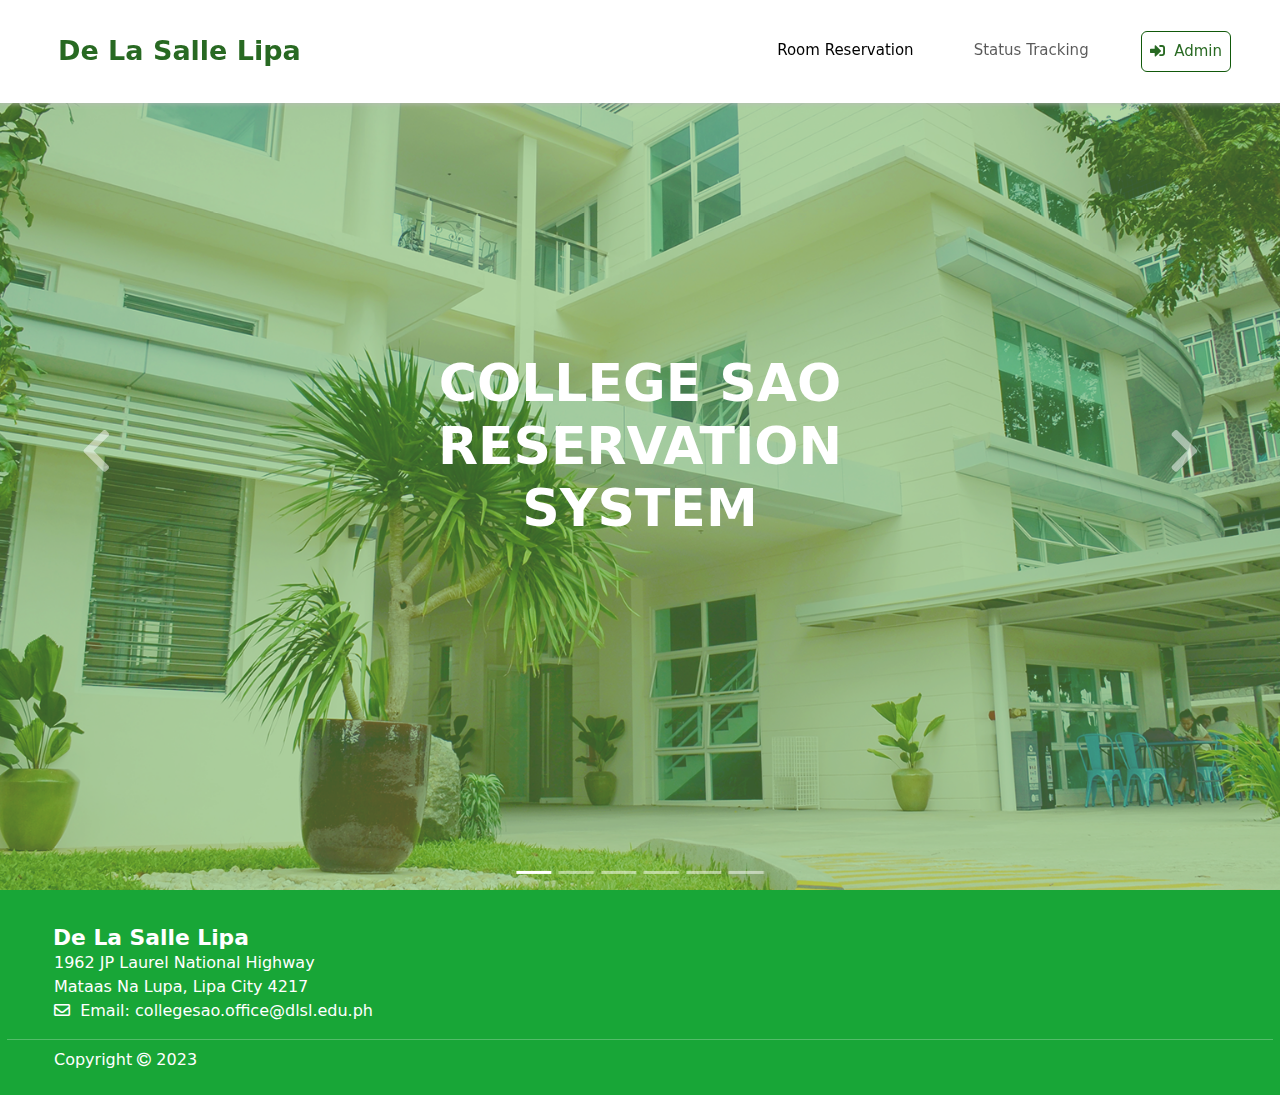
<file: index.html>
<!DOCTYPE html>
<html data-bs-theme="light" lang="en">

<head>
    <meta charset="utf-8">
    <meta name="viewport" content="width=device-width, initial-scale=1.0, shrink-to-fit=no">
    <title>sao reservation system</title>
    <link rel="stylesheet" href="assets/bootstrap/css/bootstrap.min.css">
    <link rel="stylesheet" href="assets/fonts/fontawesome-all.min.css">
    <link rel="stylesheet" href="assets/fonts/font-awesome.min.css">
    <link rel="stylesheet" href="assets/fonts/fontawesome5-overrides.min.css">
    <link rel="stylesheet" href="assets/css/animate.min.css">
    <link rel="stylesheet" href="assets/css/Footer-Multi-Column-icons.css">
    <link rel="stylesheet" href="assets/css/Hero-Carousel-images.css">
</head>

<body style="background: rgb(24,166,55);">
    <nav class="navbar navbar-light navbar-expand-md fixed-top d-flex" style="box-shadow: 0px 0px 6px 0px rgb(187,187,187);background: #ffffff;padding: 26px 0px;">
        <div class="container-fluid"><a class="navbar-brand" href="#" style="margin-left: 46px;color: rgba(17,89,10,0.9);font-weight: bold;font-size: 27px;">De La Salle Lipa</a><button data-bs-toggle="collapse" class="navbar-toggler" data-bs-target="#navcol-1"><span class="visually-hidden">Toggle navigation</span><span class="navbar-toggler-icon"></span></button>
            <div class="collapse navbar-collapse" id="navcol-1" style="font-size: 15px;margin-right: 37px;">
                <ul class="navbar-nav ms-auto">
                    <li class="nav-item"><a class="nav-link active" href="form.php" style="margin-right: 44px;">Room Reservation</a></li>
                    <li class="nav-item"><a class="nav-link" href="reftrack.php" style="margin-right: 44px;">Status Tracking</a></li>
                    <li class="nav-item"><a class="nav-link" href="AdminLogin.php" style="color: rgba(17,89,10,0.9);border: 1px solid rgb(17,89,10);border-radius: 6px;"><i class="fas fa-sign-in-alt"></i>&nbsp; Admin</a></li>
                </ul>
            </div>
        </div>
    </nav>
    <div class="carousel slide" data-bs-ride="carousel" id="carousel-1" style="height: 100vh;">
        <div class="carousel-inner h-100">
            <div class="carousel-item active h-100"><img class="w-100 d-block position-absolute h-100 fit-cover" data-bss-hover-animate="pulse" src="assets/img/1.png" alt="Slide Image" style="z-index: -1;">
                <div class="container d-flex flex-column justify-content-center h-100">
                    <div class="row">
                        <div class="col-md-4 col-xl-3 col-xxl-2"></div>
                        <div class="col-md-4 col-xl-6 col-xxl-8">
                            <h1 class="fw-bold text-center d-flex justify-content-center align-items-center align-content-center" style="color: rgb(255,255,255);font-size: 52px;">COLLEGE SAO<br>RESERVATION SYSTEM</h1>
                        </div>
                        <div class="col-md-4 col-xl-3 col-xxl-2"></div>
                    </div>
                </div>
            </div>
            <div class="carousel-item h-100"><img class="w-100 d-block position-absolute h-100 fit-cover" src="assets/img/2.png" alt="Slide Image" style="z-index: -1;">
                <div class="container d-flex flex-column justify-content-center h-100">
                    <div class="row">
                        <div class="col-md-4 col-xl-3 col-xxl-2"></div>
                        <div class="col-md-4 col-xl-6 col-xxl-8">
                            <h1 class="fw-bold text-center d-flex justify-content-center align-items-center align-content-center" style="color: rgb(255,255,255);font-size: 52px;">COLLEGE SAO<br>RESERVATION SYSTEM</h1>
                        </div>
                        <div class="col-md-4 col-xl-3 col-xxl-2"></div>
                    </div>
                </div>
            </div>
            <div class="carousel-item h-100"><img class="w-100 d-block position-absolute h-100 fit-cover" src="assets/img/3.png" alt="Slide Image" style="z-index: -1;">
                <div class="container d-flex flex-column justify-content-center h-100">
                    <div class="row">
                        <div class="col-md-4 col-xl-3 col-xxl-2"></div>
                        <div class="col-md-4 col-xl-6 col-xxl-8">
                            <h1 class="fw-bold text-center d-flex justify-content-center align-items-center align-content-center" style="color: rgb(255,255,255);font-size: 52px;">COLLEGE SAO<br>RESERVATION SYSTEM</h1>
                        </div>
                        <div class="col-md-4 col-xl-3 col-xxl-2"></div>
                    </div>
                </div>
            </div>
            <div class="carousel-item h-100"><img class="w-100 d-block position-absolute h-100 fit-cover" src="assets/img/4.png" alt="Slide Image" style="z-index: -1;">
                <div class="container d-flex flex-column justify-content-center h-100">
                    <div class="row">
                        <div class="col-md-4 col-xl-3 col-xxl-2"></div>
                        <div class="col-md-4 col-xl-6 col-xxl-8">
                            <h1 class="fw-bold text-center d-flex justify-content-center align-items-center align-content-center" style="color: rgb(255,255,255);font-size: 52px;">COLLEGE SAO<br>RESERVATION SYSTEM</h1>
                        </div>
                        <div class="col-md-4 col-xl-3 col-xxl-2"></div>
                    </div>
                </div>
            </div>
            <div class="carousel-item h-100"><img class="w-100 d-block position-absolute h-100 fit-cover" src="assets/img/5.png" alt="Slide Image" style="z-index: -1;">
                <div class="container d-flex flex-column justify-content-center h-100">
                    <div class="row">
                        <div class="col-md-4 col-xl-3 col-xxl-2"></div>
                        <div class="col-md-4 col-xl-6 col-xxl-8">
                            <h1 class="fw-bold text-center d-flex justify-content-center align-items-center align-content-center" style="color: rgb(255,255,255);font-size: 52px;">COLLEGE SAO<br>RESERVATION SYSTEM</h1>
                        </div>
                        <div class="col-md-4 col-xl-3 col-xxl-2"></div>
                    </div>
                </div>
            </div>
            <div class="carousel-item h-100"><img class="img-fluid w-100 d-block position-absolute h-100 fit-cover" src="assets/img/6.png" alt="Slide Image" style="z-index: -1;">
                <div class="container d-flex flex-column justify-content-center h-100">
                    <div class="row">
                        <div class="col-md-4 col-xl-3 col-xxl-2"></div>
                        <div class="col-md-4 col-xl-6 col-xxl-8">
                            <h1 class="fw-bold text-center d-flex justify-content-center align-items-center align-content-center" style="color: rgb(255,255,255);font-size: 52px;">COLLEGE SAO<br>RESERVATION SYSTEM</h1>
                        </div>
                        <div class="col-md-4 col-xl-3 col-xxl-2"></div>
                    </div>
                </div>
            </div>
        </div>
        <div><a class="carousel-control-prev" href="#carousel-1" role="button" data-bs-slide="prev"><span class="visually-hidden">Previous</span><i class="fas fa-chevron-left" style="font-size: 49px;color: rgb(255,255,255);border-radius: 0px;"></i></a><a class="carousel-control-next" href="#carousel-1" role="button" data-bs-slide="next"><span class="visually-hidden">Next</span><i class="fas fa-chevron-right" style="font-size: 49px;color: rgb(255,255,255);border-radius: 0px;"></i></a></div>
        <div class="carousel-indicators d-flex" style="transform: scale(1.18);"><button type="button" data-bs-target="#carousel-1" data-bs-slide-to="0" class="active"></button> <button type="button" data-bs-target="#carousel-1" data-bs-slide-to="1"></button> <button type="button" data-bs-target="#carousel-1" data-bs-slide-to="2"></button> <button type="button" data-bs-target="#carousel-1" data-bs-slide-to="3"></button> <button type="button" data-bs-target="#carousel-1" data-bs-slide-to="4"></button> <button type="button" data-bs-target="#carousel-1" data-bs-slide-to="5"></button></div>
    </div>
    <footer style="--bs-primary: #1f8524;--bs-primary-rgb: 31,133,36;background: rgb(24,166,55);padding: 7px;margin-top: -10px;">
        <h1 style="font-size: 21.79px;margin-left: 46px;margin-top: 28px;color: rgb(255,255,255);font-weight: bold;">De La Salle Lipa</h1>
        <p style="margin-left: 47px;margin-top: -8px;color: rgb(255,255,255);">1962 JP Laurel National Highway<br>Mataas Na Lupa, Lipa City 4217<br><i class="far fa-envelope"></i>&nbsp; Email: collegesao.office@dlsl.edu.ph</p>
        <hr style="border-color: rgb(255,255,255);">
        <p style="margin-left: 47px;margin-top: -8px;color: rgb(255,255,255);">Copyright <i class="fa fa-copyright"></i>&nbsp;2023</p>
    </footer>
    <script src="assets/bootstrap/js/bootstrap.min.js"></script>
    <script src="assets/js/bs-init.js"></script>
</body>

</html>
</file>
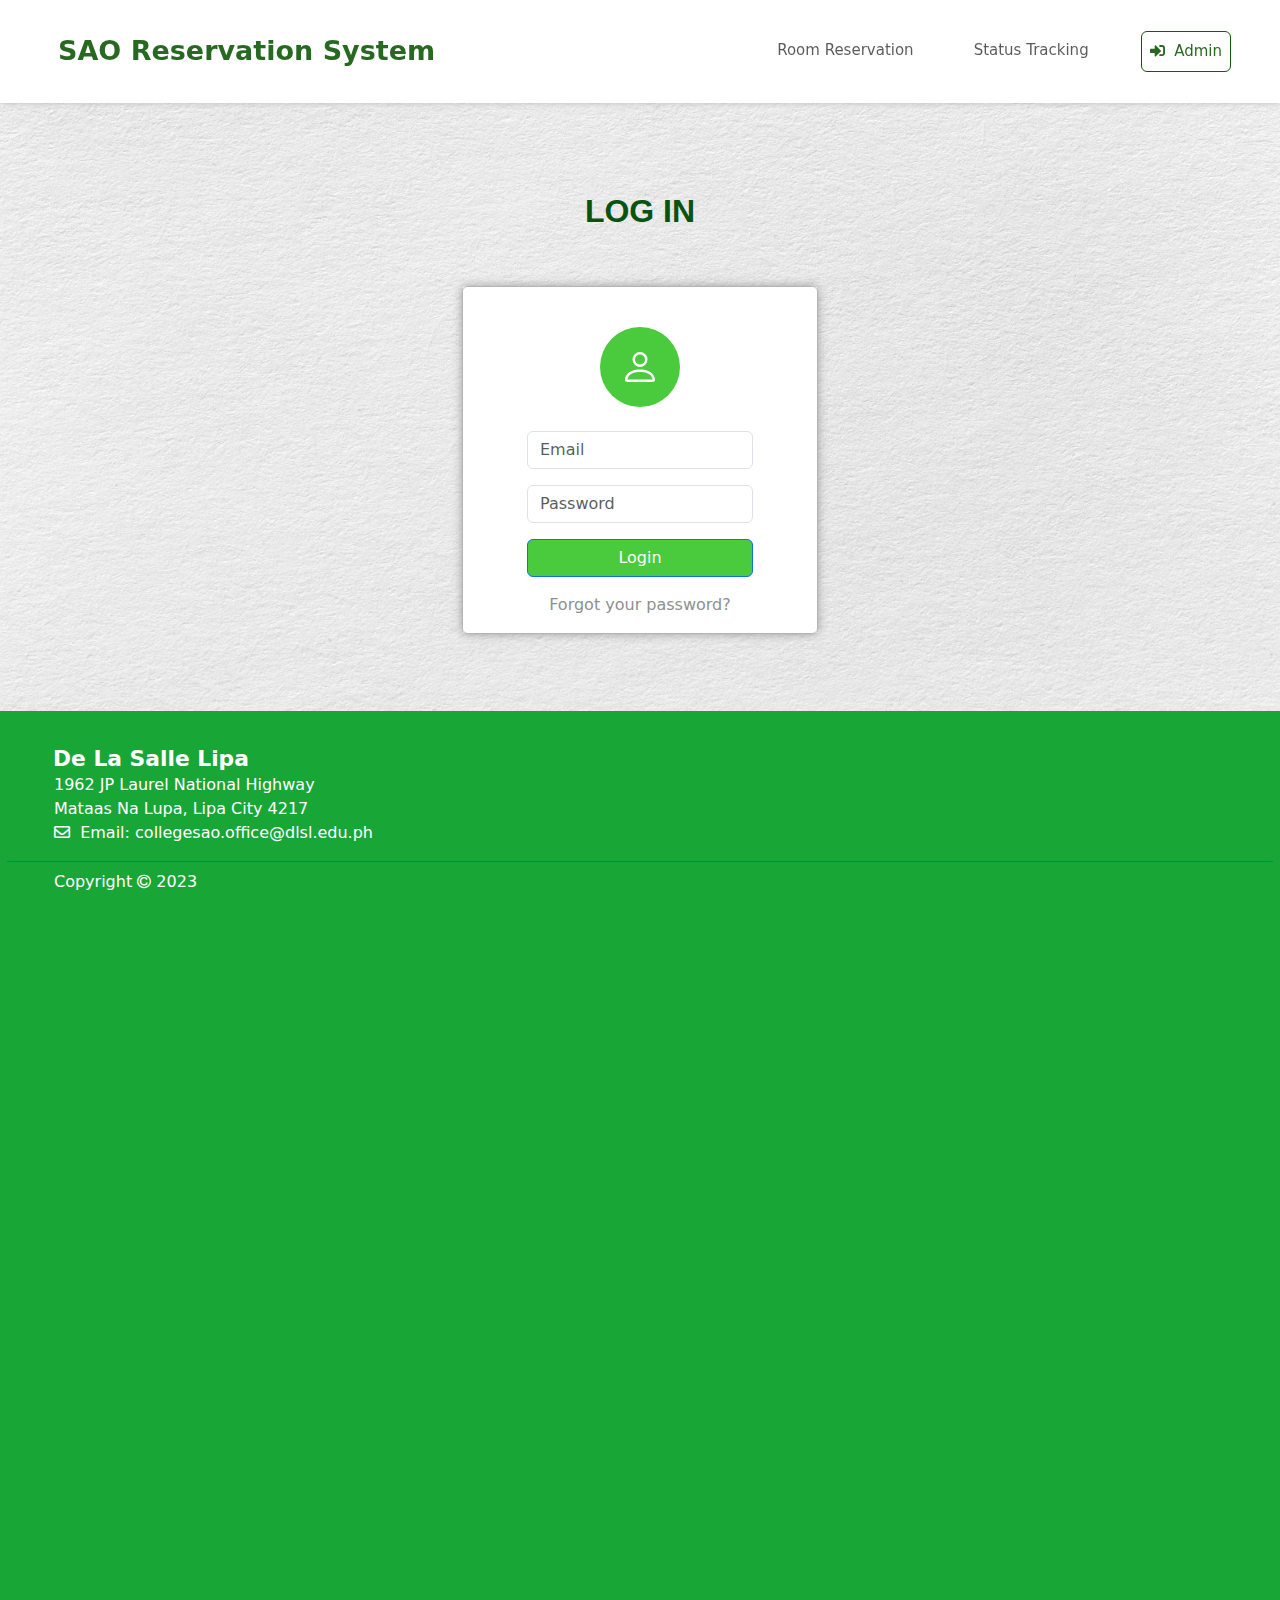
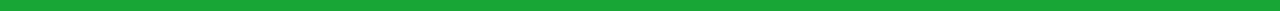
<file: AdminLogin.html>
<!DOCTYPE html>
<html lang="en">

<head>
    <meta charset="utf-8">
    <meta name="viewport" content="width=device-width, initial-scale=1.0, shrink-to-fit=no">
    <title>sao reservation system</title>
    <link rel="stylesheet" href="assets/bootstrap/css/bootstrap.min.css">
    <link rel="stylesheet" href="assets/fonts/fontawesome-all.min.css">
    <link rel="stylesheet" href="assets/fonts/font-awesome.min.css">
    <link rel="stylesheet" href="assets/fonts/fontawesome5-overrides.min.css">
    <link rel="stylesheet" href="assets/css/Footer-Multi-Column-icons.css">
    <link rel="stylesheet" href="assets/css/Hero-Carousel-images.css">
</head>

<body style="overflow: hidden;background: url(&quot;assets/img/smooth-white-stucco-wall%20(1).jpg&quot;) bottom / contain;">
    <nav class="navbar navbar-light navbar-expand-md fixed-top d-flex" style="box-shadow: 0px 0px 6px 0px rgb(187,187,187);background: #ffffff;padding: 26px 0px;">
        <div class="container-fluid"><a class="navbar-brand" href="index.html" style="margin-left: 46px;color: rgba(17,89,10,0.9);font-weight: bold;font-size: 27px;">SAO Reservation System</a><button data-bs-toggle="collapse" class="navbar-toggler" data-bs-target="#navcol-1"><span class="visually-hidden">Toggle navigation</span><span class="navbar-toggler-icon"></span></button>
            <div class="collapse navbar-collapse" id="navcol-1" style="font-size: 15px;margin-right: 37px;">
                <ul class="navbar-nav ms-auto">
                    <li class="nav-item"><a class="nav-link" href="form.php" style="margin-right: 44px;border-radius: 11px;">Room Reservation</a></li>
                    <li class="nav-item"><a class="nav-link" href="reftrack.html" style="margin-right: 44px;">Status Tracking</a></li>
                    <li class="nav-item"><a class="nav-link active" href="AdminLogin.html" style="color: rgba(17,89,10,0.9);border: 1px solid rgb(17,89,10);border-radius: 6px;"><i class="fas fa-sign-in-alt"></i>&nbsp; Admin</a></li>
                </ul>
            </div>
        </div>
    </nav>
    <section class="py-4 py-xl-5">
        <div class="container">
            <div class="row mb-5">
                <div class="col-md-8 col-xl-6 text-center mx-auto"></div>
            </div>
            <div class="row mb-5">
                <div class="col-md-8 col-xl-6 text-center mx-auto"></div>
            </div>
            <div class="row mb-5">
                <div class="col-md-8 col-xl-6 text-center mx-auto"></div>
            </div>
            <div class="row mb-5">
                <div class="col-md-8 col-xl-6 text-center mx-auto">
                    <h2 class="text-uppercase" style="color: rgb(10,82,17);font-family: 'Archivo Black', sans-serif;text-align: center;font-weight: bold;">Log in</h2>
                </div>
            </div>
            <div class="row d-flex justify-content-center">
                <div class="col-md-6 col-xl-4">
                    <div class="card mb-5">
                        <div class="card-body d-flex flex-column align-items-center" style="box-shadow: 0px 0px 10px rgb(142,142,142);">
                            <div class="bs-icon-xl bs-icon-circle bs-icon-primary bs-icon my-4" style="background: rgb(73,203,61);"><svg xmlns="http://www.w3.org/2000/svg" width="1em" height="1em" fill="currentColor" viewBox="0 0 16 16" class="bi bi-person">
                                    <path d="M8 8a3 3 0 1 0 0-6 3 3 0 0 0 0 6zm2-3a2 2 0 1 1-4 0 2 2 0 0 1 4 0zm4 8c0 1-1 1-1 1H3s-1 0-1-1 1-4 6-4 6 3 6 4zm-1-.004c-.001-.246-.154-.986-.832-1.664C11.516 10.68 10.289 10 8 10c-2.29 0-3.516.68-4.168 1.332-.678.678-.83 1.418-.832 1.664h10z"></path>
                                </svg></div>
                            <form class="text-center" method="post">
                                <div class="mb-3"><input class="form-control" type="email" name="email" placeholder="Email"></div>
                                <div class="mb-3"><input class="form-control" type="password" name="password" placeholder="Password"></div>
                                <div class="mb-3"><button class="btn btn-primary d-block w-100" type="submit" style="background: rgb(73,203,61);">Login</button></div><a href="#" style="color: rgb(143,143,143);">Forgot your password?</a>
                            </form>
                        </div>
                    </div>
                </div>
            </div>
        </div>
    </section>
    <footer style="--bs-primary: #1f8524;--bs-primary-rgb: 31,133,36;margin-top: -19px;background: rgb(24,166,55);padding: 7px;height: 100vh;">
        <h1 style="font-size: 21.79px;margin-left: 46px;margin-top: 28px;color: rgb(255,255,255);font-weight: bold;">De La Salle Lipa</h1>
        <p style="margin-left: 47px;margin-top: -8px;color: rgb(255,255,255);">1962 JP Laurel National Highway<br>Mataas Na Lupa, Lipa City 4217<br> <i class="far fa-envelope"></i>&nbsp; Email: collegesao.office@dlsl.edu.ph</p>
        <hr>
        <p style="margin-left: 47px;margin-top: -8px;color: rgb(255,255,255);">Copyright <i class="fa fa-copyright"></i>&nbsp;2023</p>
    </footer>
    <script src="assets/bootstrap/js/bootstrap.min.js"></script>
    <script src="assets/js/bs-init.js"></script>
</body>

</html>
</file>
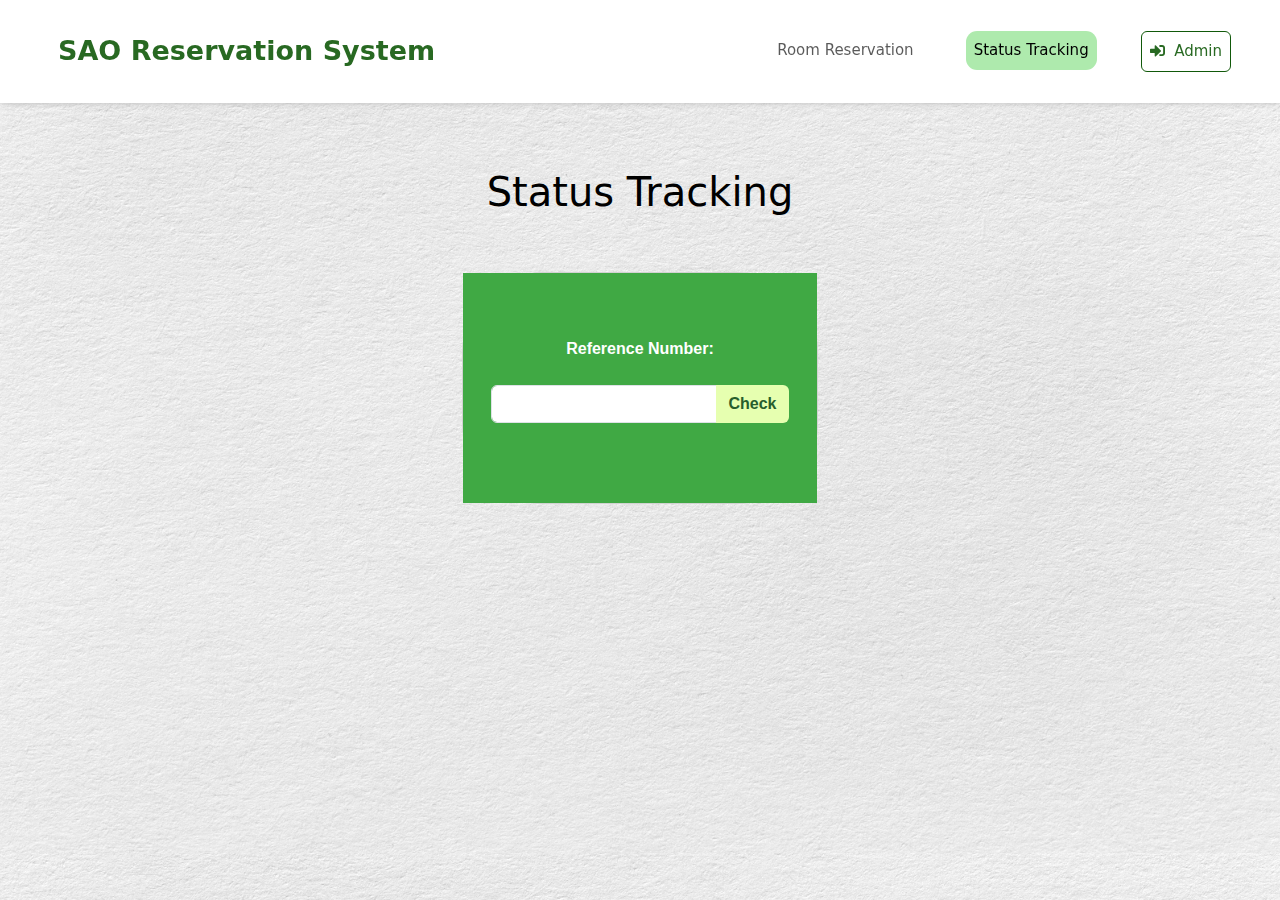
<file: reftrack.html>
<!DOCTYPE html>
<html lang="en">

<head>
    <meta charset="utf-8">
    <meta name="viewport" content="width=device-width, initial-scale=1.0, shrink-to-fit=no">
    <title>sao reservation system</title>
    <link rel="stylesheet" href="assets/bootstrap/css/bootstrap.min.css">
    <link rel="stylesheet" href="assets/fonts/fontawesome-all.min.css">
    <link rel="stylesheet" href="assets/css/Footer-Multi-Column-icons.css">
    <link rel="stylesheet" href="assets/css/Hero-Carousel-images.css">
</head>

<body style="background: url(&quot;assets/img/smooth-white-stucco-wall%20(1).jpg&quot;) top / contain;">
    <nav class="navbar navbar-light navbar-expand-md fixed-top d-flex" style="box-shadow: 0px 0px 6px 0px rgb(187,187,187);background: #ffffff;padding: 26px 0px;">
        <div class="container-fluid"><a class="navbar-brand" href="index.html" style="margin-left: 46px;color: rgba(17,89,10,0.9);font-weight: bold;font-size: 27px;">SAO Reservation System</a><button data-bs-toggle="collapse" class="navbar-toggler" data-bs-target="#navcol-1"><span class="visually-hidden">Toggle navigation</span><span class="navbar-toggler-icon"></span></button>
            <div class="collapse navbar-collapse" id="navcol-1" style="font-size: 15px;margin-right: 37px;">
                <ul class="navbar-nav ms-auto">
                    <li class="nav-item"><a class="nav-link" href="form.php" style="margin-right: 44px;">Room Reservation</a></li>
                    <li class="nav-item"><a class="nav-link active" href="#" style="margin-right: 44px;background: #aeeaad;border-radius: 11px;">Status Tracking</a></li>
                    <li class="nav-item"><a class="nav-link" href="AdminLogin.html" style="color: rgba(17,89,10,0.9);border: 1px solid rgb(17,89,10);border-radius: 6px;"><i class="fas fa-sign-in-alt"></i>&nbsp; Admin</a></li>
                </ul>
            </div>
        </div>
    </nav>
    <section class="py-4 py-xl-5" style="height: 100vh;">
        <section class="py-4 py-xl-9">
            <div class="container">
                <div class="row mb-5">
                    <div class="col-md-8 col-xl-6 text-center mx-auto"></div>
                </div>
                <div class="row mb-5">
                    <div class="col-md-8 col-xl-6 text-center mx-auto"></div>
                </div>
                <div class="row mb-5">
                    <div class="col-md-8 col-xl-6 text-center mx-auto">
                        <h1 style="color: rgb(0,0,0);">Status Tracking</h1>
                    </div>
                </div>
                <div class="row d-flex">
                    <div class="col"></div>
                    <div class="col-md-6 col-xl-4 col-xxl-9">
                        <div class="card mb-5" style="border-radius: 81px;">
                            <div class="card-body d-flex flex-column align-items-center" style="background: rgb(64,169,68);">
                                <form class="text-center" method="post">
                                    <div class="mb-3">
                                        <div class="row mb-5">
                                            <div class="col"></div>
                                            <div class="col-md-8 col-xl-6 text-center mx-auto"></div>
                                        </div>
                                    </div><label class="form-label" style="font-family: 'Noto Sans', sans-serif;color: rgb(255,255,255);font-weight: bold;">Reference Number:</label>
                                    <div class="mb-3">
                                        <div class="mb-3"></div>
                                        <div class="input-group"><input class="form-control" type="text"><button class="btn btn-primary" type="button" style="background: rgb(230,255,176);color: rgb(39,94,44);font-weight: bold;font-family: Archivo, sans-serif;border-style: none;">Check</button></div>
                                    </div>
                                </form>
                                <div class="row mb-5">
                                    <div class="col-md-8 col-xl-6 text-center mx-auto"></div>
                                </div>
                            </div>
                        </div>
                    </div>
                    <div class="col"></div>
                </div>
            </div>
        </section>
    </section>
    <script src="assets/bootstrap/js/bootstrap.min.js"></script>
    <script src="assets/js/bs-init.js"></script>
</body>

</html>
</file>
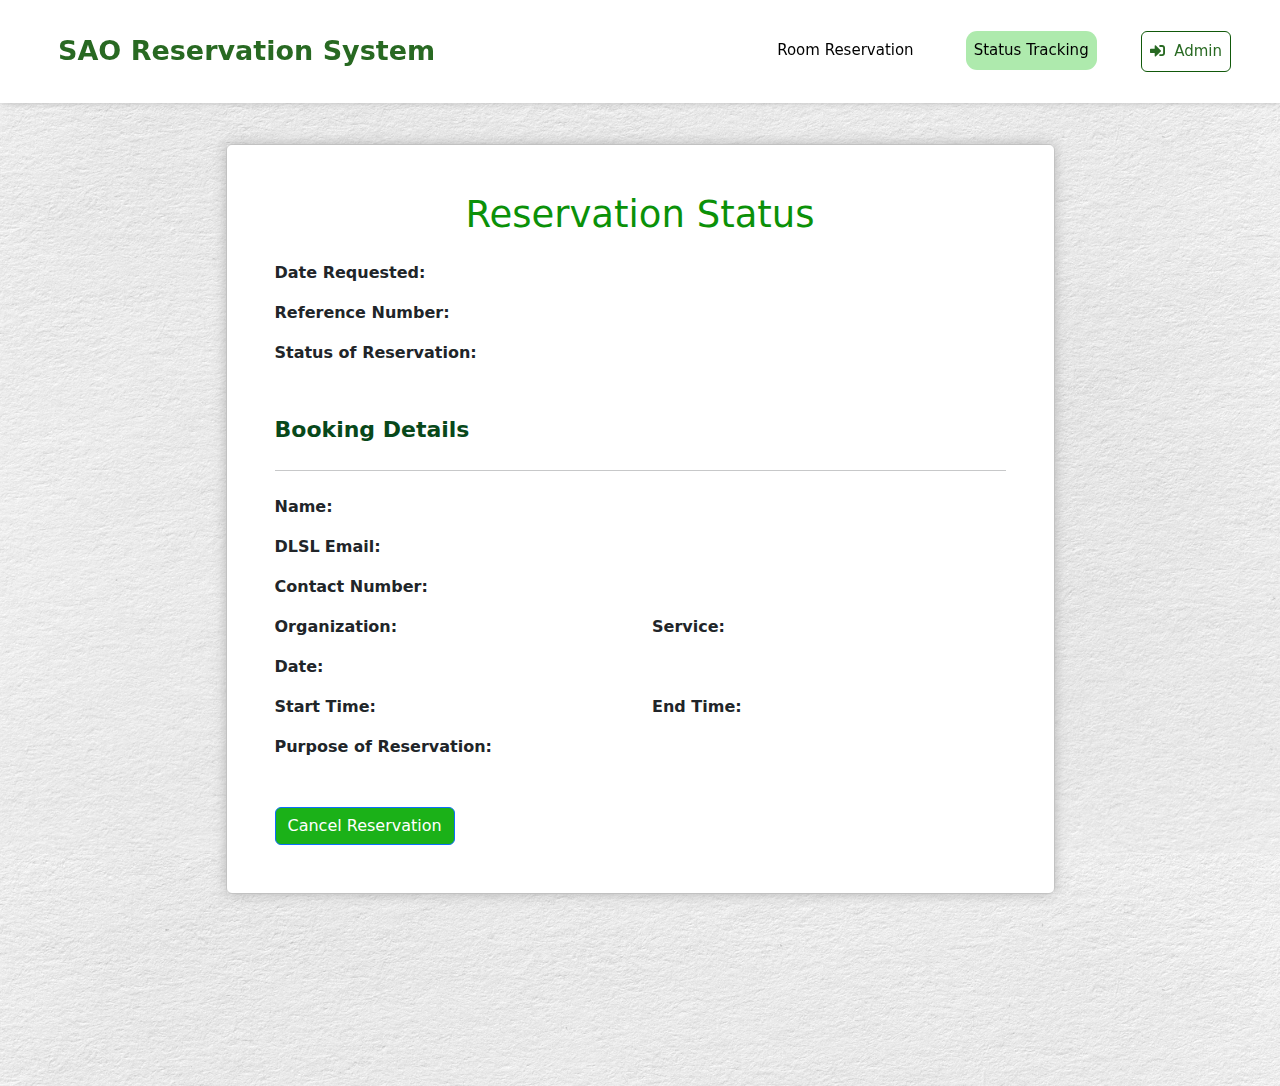
<file: status.html>
<!DOCTYPE html>
<html lang="en">

<head>
    <meta charset="utf-8">
    <meta name="viewport" content="width=device-width, initial-scale=1.0, shrink-to-fit=no">
    <title>sao reservation system</title>
    <link rel="stylesheet" href="assets/bootstrap/css/bootstrap.min.css">
    <link rel="stylesheet" href="assets/fonts/fontawesome-all.min.css">
    <link rel="stylesheet" href="assets/css/Footer-Multi-Column-icons.css">
    <link rel="stylesheet" href="assets/css/Hero-Carousel-images.css">
</head>

<body>
    <nav class="navbar navbar-light navbar-expand-md fixed-top d-flex" style="box-shadow: 0px 0px 6px 0px rgb(187,187,187);background: #ffffff;padding: 26px 0px;">
        <div class="container-fluid"><a class="navbar-brand" href="index.html" style="margin-left: 46px;color: rgba(17,89,10,0.9);font-weight: bold;font-size: 27px;">SAO Reservation System</a><button data-bs-toggle="collapse" class="navbar-toggler" data-bs-target="#navcol-1"><span class="visually-hidden">Toggle navigation</span><span class="navbar-toggler-icon"></span></button>
            <div class="collapse navbar-collapse" id="navcol-1" style="font-size: 15px;margin-right: 37px;">
                <ul class="navbar-nav ms-auto">
                    <li class="nav-item"><a class="nav-link active" href="form.php" style="margin-right: 44px;">Room Reservation</a></li>
                    <li class="nav-item"><a class="nav-link active" href="reftrack.html" style="margin-right: 44px;background: #aeeaad;border-radius: 11px;">Status Tracking</a></li>
                    <li class="nav-item"><a class="nav-link" href="AdminLogin.html" style="color: rgba(17,89,10,0.9);border: 1px solid rgb(17,89,10);border-radius: 6px;"><i class="fas fa-sign-in-alt"></i>&nbsp; Admin</a></li>
                </ul>
            </div>
        </div>
    </nav>
    <section class="py-4 py-xl-5" style="background: url(&quot;assets/img/smooth-white-stucco-wall%20(1).jpg&quot;);background-size: contain;">
        <div class="container">
            <form>
                <section class="py-4 py-xl-5">
                    <div class="container">
                        <form>
                            <section class="py-4 py-xl-5">
                                <div class="container">
                                    <div class="row d-flex justify-content-center">
                                        <div class="col-md-8 col-lg-6 col-xl-5 col-xxl-4" style="width: 853px;">
                                            <div class="card mb-5">
                                                <div class="card-body p-sm-5" style="box-shadow: 0px 0px 13px rgb(176,176,176);">
                                                    <h2 class="text-center mb-4" style="color: rgb(11,145,8);font-size: 37px;">Reservation Status</h2>
                                                    <form method="post">
                                                        <div class="mb-3">
                                                            <p><strong>Date Requested:</strong></p>
                                                            <p><strong>Reference Number:</strong></p>
                                                            <p><strong>Status of Reservation:&nbsp;</strong></p>
                                                        </div>
                                                        <div class="mb-5"></div>
                                                        <div class="mb-4"><label class="form-label" style="font-size: 22px;font-weight: bold;color: rgb(8,72,26);">Booking Details</label>
                                                            <hr>
                                                        </div>
                                                        <div class="mb-3">
                                                            <p><strong>Name:&nbsp;</strong></p>
                                                            <p><strong>DLSL</strong>&nbsp;<strong>Email:&nbsp;</strong></p>
                                                            <p><strong>Contact Number:</strong></p>
                                                            <div class="row">
                                                                <div class="col">
                                                                    <p><strong>Organization:&nbsp;</strong></p>
                                                                </div>
                                                                <div class="col">
                                                                    <p><strong>Service:&nbsp;</strong></p>
                                                                </div>
                                                            </div>
                                                            <p><strong>Date:&nbsp;</strong></p>
                                                            <div class="row">
                                                                <div class="col">
                                                                    <p><strong>Start Time:&nbsp;</strong></p>
                                                                </div>
                                                                <div class="col">
                                                                    <p><strong>End Time:&nbsp;</strong></p>
                                                                </div>
                                                            </div>
                                                            <p><strong>Purpose of Reservation:&nbsp;</strong></p>
                                                        </div>
                                                        <div class="mb-4"></div>
                                                        <div class="mb-4"></div>
                                                        <div class="mb-5"></div>
                                                    </form><button class="btn btn-primary" type="button" style="background: rgb(27,177,24);">Cancel Reservation</button>
                                                </div>
                                            </div>
                                        </div>
                                    </div>
                                </div>
                            </section>
                        </form>
                    </div>
                </section>
            </form>
        </div>
    </section>
    <script src="assets/bootstrap/js/bootstrap.min.js"></script>
    <script src="assets/js/bs-init.js"></script>
</body>

</html>
</file>
<file: assets/css/Footer-Multi-Column-icons.css>
.bs-icon {
  --bs-icon-size: .75rem;
  display: flex;
  flex-shrink: 0;
  justify-content: center;
  align-items: center;
  font-size: var(--bs-icon-size);
  width: calc(var(--bs-icon-size) * 2);
  height: calc(var(--bs-icon-size) * 2);
  color: var(--bs-primary);
}

.bs-icon-xs {
  --bs-icon-size: 1rem;
  width: calc(var(--bs-icon-size) * 1.5);
  height: calc(var(--bs-icon-size) * 1.5);
}

.bs-icon-sm {
  --bs-icon-size: 1rem;
}

.bs-icon-md {
  --bs-icon-size: 1.5rem;
}

.bs-icon-lg {
  --bs-icon-size: 2rem;
}

.bs-icon-xl {
  --bs-icon-size: 2.5rem;
}

.bs-icon.bs-icon-primary {
  color: var(--bs-white);
  background: var(--bs-primary);
}

.bs-icon.bs-icon-primary-light {
  color: var(--bs-primary);
  background: rgba(var(--bs-primary-rgb), .2);
}

.bs-icon.bs-icon-semi-white {
  color: var(--bs-primary);
  background: rgba(255, 255, 255, .5);
}

.bs-icon.bs-icon-rounded {
  border-radius: .5rem;
}

.bs-icon.bs-icon-circle {
  border-radius: 50%;
}

a {
  text-decoration: none;
}

.carousel-indicators li {
  border-radius: 50%;
}
</file>
<file: assets/css/Hero-Carousel-images.css>
.fit-cover {
  object-fit: cover;
}
</file>
<file: assets/fonts/fontawesome5-overrides.min.css>
.fab.fa-bitcoin:before{content:"\f379"}.far.fa-calendar:before,.fas.fa-calendar:before{content:"\f133"}.far.fa-clipboard:before,.fas.fa-clipboard:before{content:"\f328"}.fab.fa-facebook-f:before{content:"\f39e"}.fab.fa-google-plus:before{content:"\f2b3"}.fas.fa-hotel:before{content:"\f594"}.fab.fa-linkedin:before{content:"\f08c"}.fas.fa-reply:before{content:"\f3e5"}.fas.fa-thermometer:before{content:"\f491"}.fab.fa-vimeo:before{content:"\f40a"}.far.fa-window-close:before,.fas.fa-window-close:before{content:"\f410"}.fab.fa-youtube-square:before{content:"\f431"}
</file>
